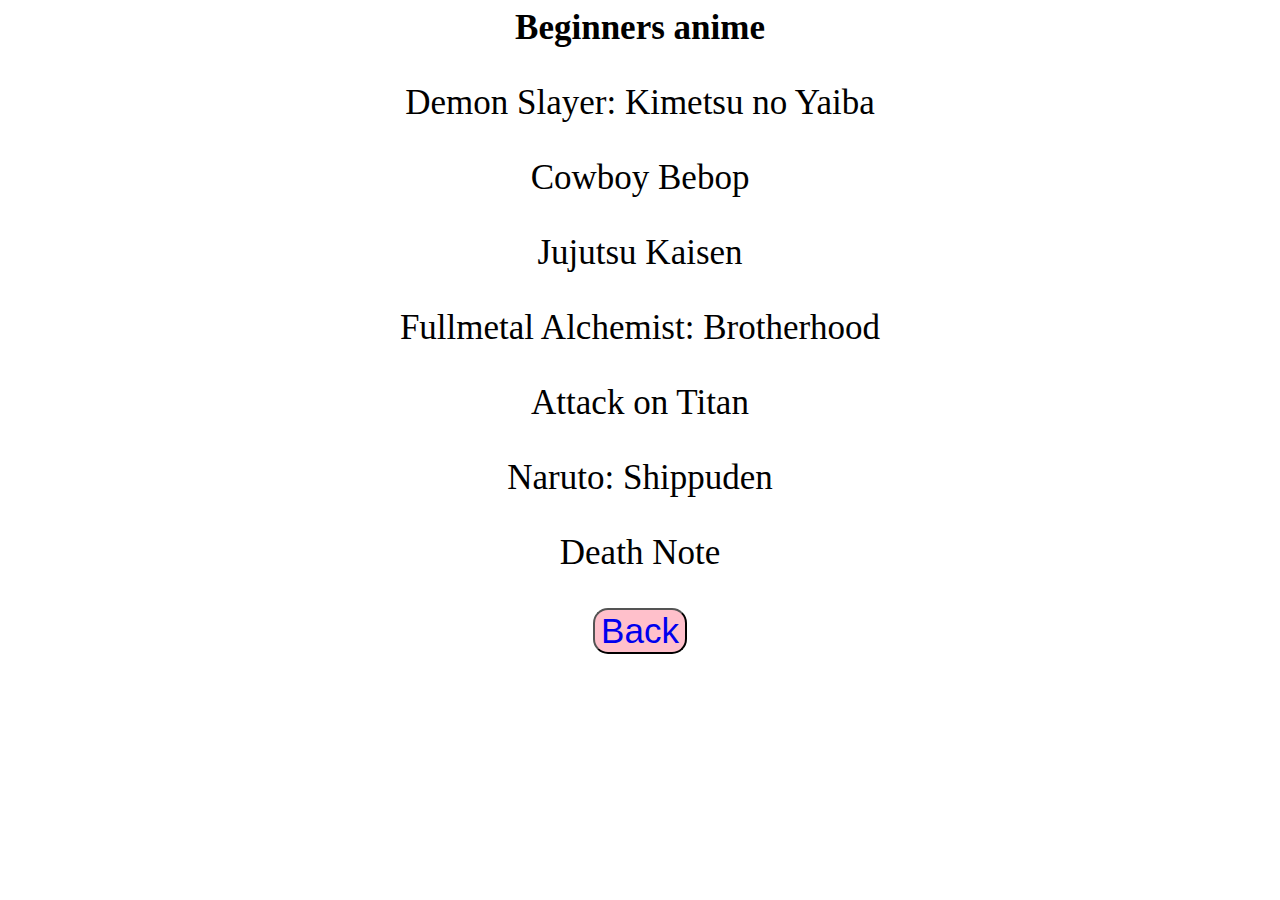
<file: beginner.html>
<html>
    <head>
        <link rel="stylesheet" href="beginner.css">
    </head>
    <body>
        <h1>Beginners anime</h1>
        <p>Demon Slayer: ​​Kimetsu no Yaiba</p>
        <p>Cowboy Bebop</p>
        <p>Jujutsu Kaisen</p>
        <p>Fullmetal Alchemist: Brotherhood</p>
        <p>Attack on Titan</p>
        <p>Naruto: Shippuden</p>
        <p>Death Note</p>
        <button><a href="Main anime.html">Back</a></button>
    </body>
</html>
</file>
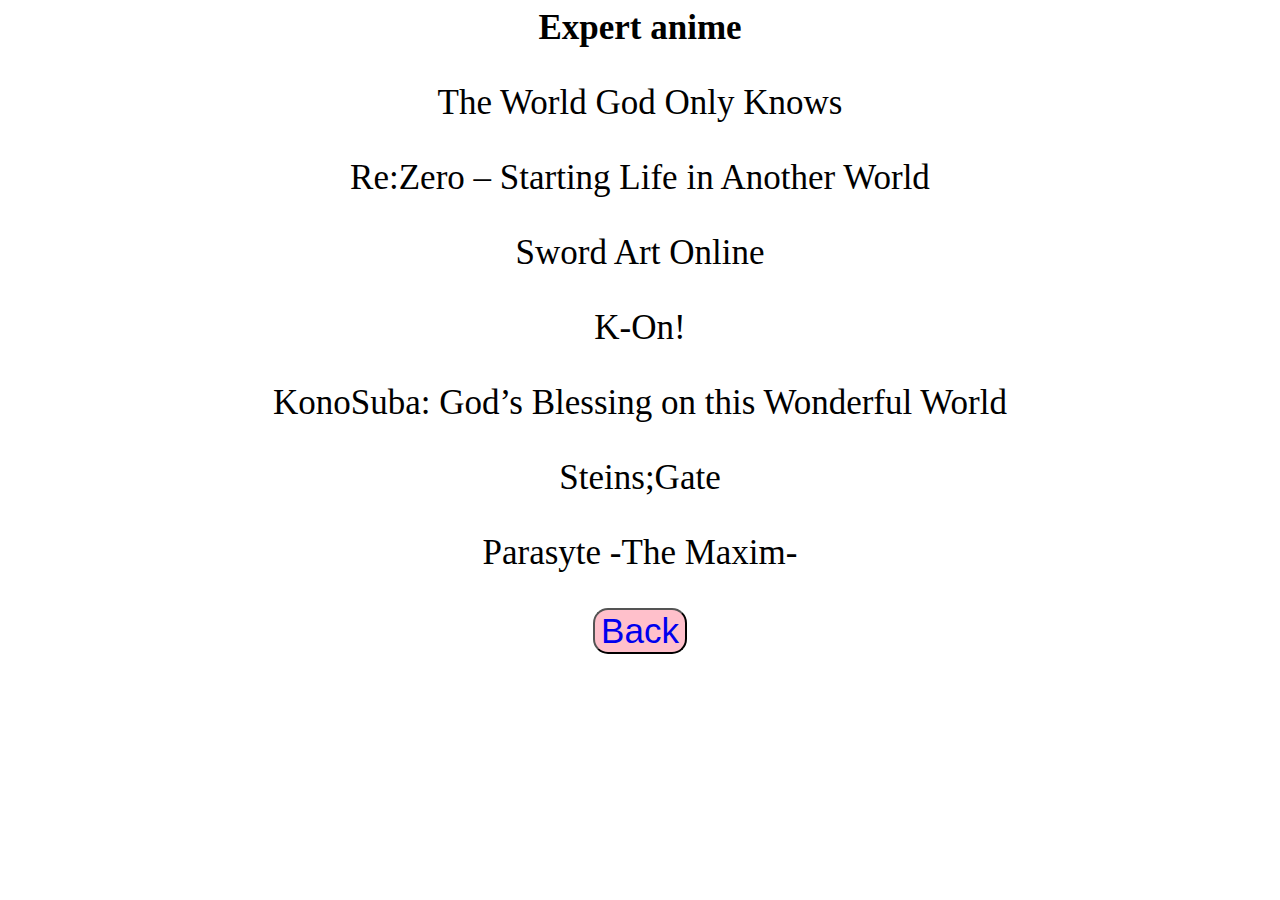
<file: expert.html>
<html>
    <head>
        <link rel="stylesheet" href="expert.css">
        <style>
            *{
                font-size: 35px;
                text-align: center;
            }
        </style>
    </head>
    <body>
        <h1>Expert anime</h1>
        <p>The World God Only Knows</p>
        <p>Re:Zero – Starting Life in Another World</p>
        <p>Sword Art Online</p>
        <p>K-On!</p>
        <p>KonoSuba: God’s Blessing on this Wonderful World</p>
        <p>Steins;Gate</p>
        <p>Parasyte -The Maxim-</p>
        <button><a href="Main anime.html">Back</a></button>
    </body>
</html>
</file>
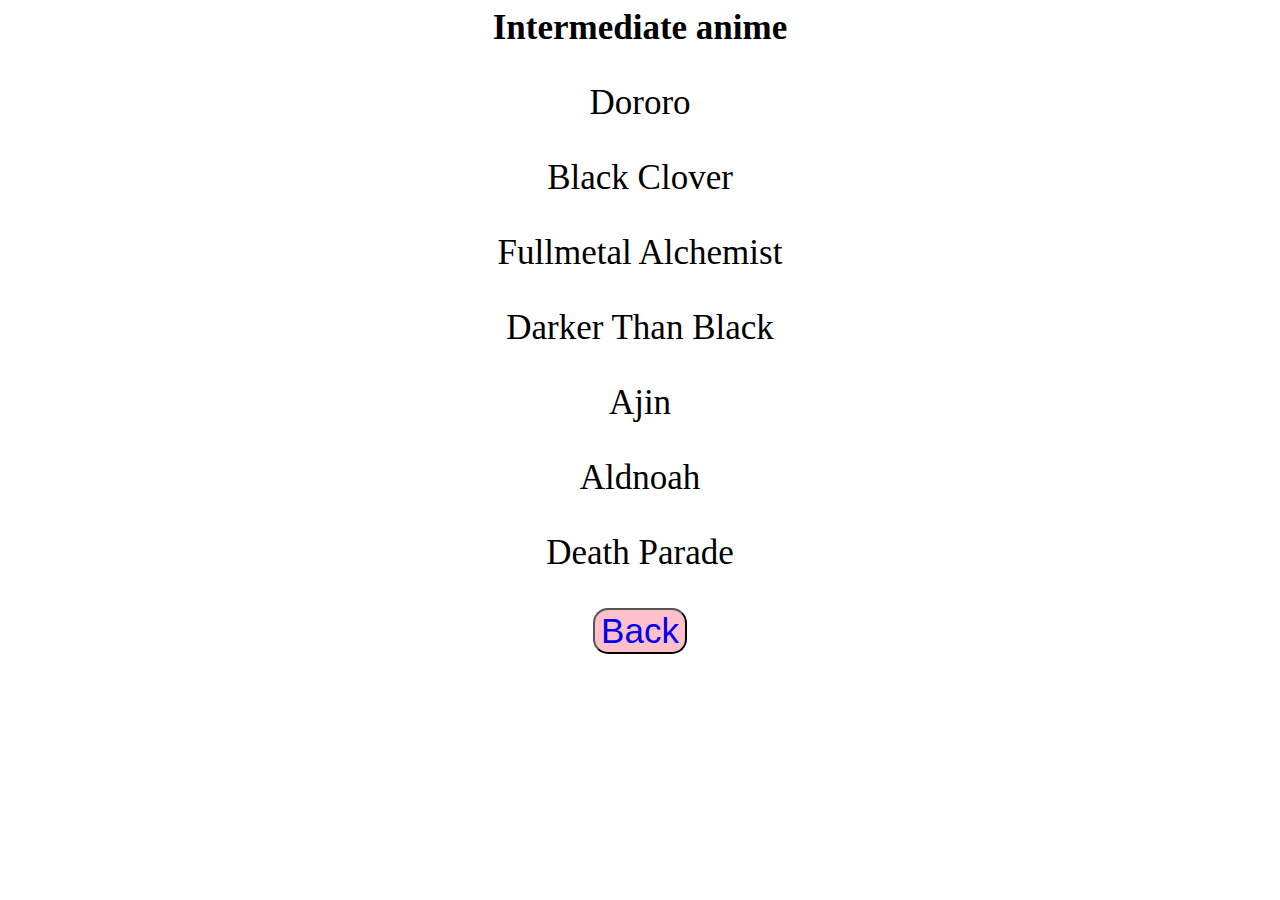
<file: intermediate.html>
<html>
    <head>
        <link rel="stylesheet" href="intermediate.css">
    </head>
    <body>
        <h1>Intermediate anime</h1>
        <p>Dororo</p>
        <p>Black Clover</p>
        <p>Fullmetal Alchemist</p>
        <p>Darker Than Black</p>
        <p>Ajin</p>
        <p>Aldnoah</p>
        <p>Death Parade</p>
        <button><a href="Main anime.html">Back</a></button>
    </body>
</html>
</file>
<file: beginner.css>
body{
    background-image: url("https://images.pexels.com/photos/11961892/pexels-photo-11961892.jpeg?auto=compress&cs=tinysrgb&w=1260&h=750&dpr=2");
    background-repeat: no-repeat;
    background-size:cover ;
}
*{
    font-size: 35px;
    
    text-align: center;
}
button{
    background-color:pink;
    border-radius: 15px;
}
a{
    text-decoration:none;
}
</file>
<file: expert.css>
body{
    background-image: url("https://images.alphacoders.com/736/736461.png");
    background-repeat: no-repeat;
    background-size:cover ;
}
*{
    font-size: 35px;
    text-align: center;
}
button{
    background-color:pink;
    border-radius: 15px;
}
a{
    text-decoration:none;
}
</file>
<file: intermediate.css>
body{
    background-image: url("https://wallpaperaccess.com/full/185662.png");
    background-repeat: no-repeat;
    background-size:cover ;
}
*{
    font-size: 35px;
    text-align: center;
}
button{
    background-color:pink;
    border-radius: 15px;
}
a{
    text-decoration:none;
}
</file>
